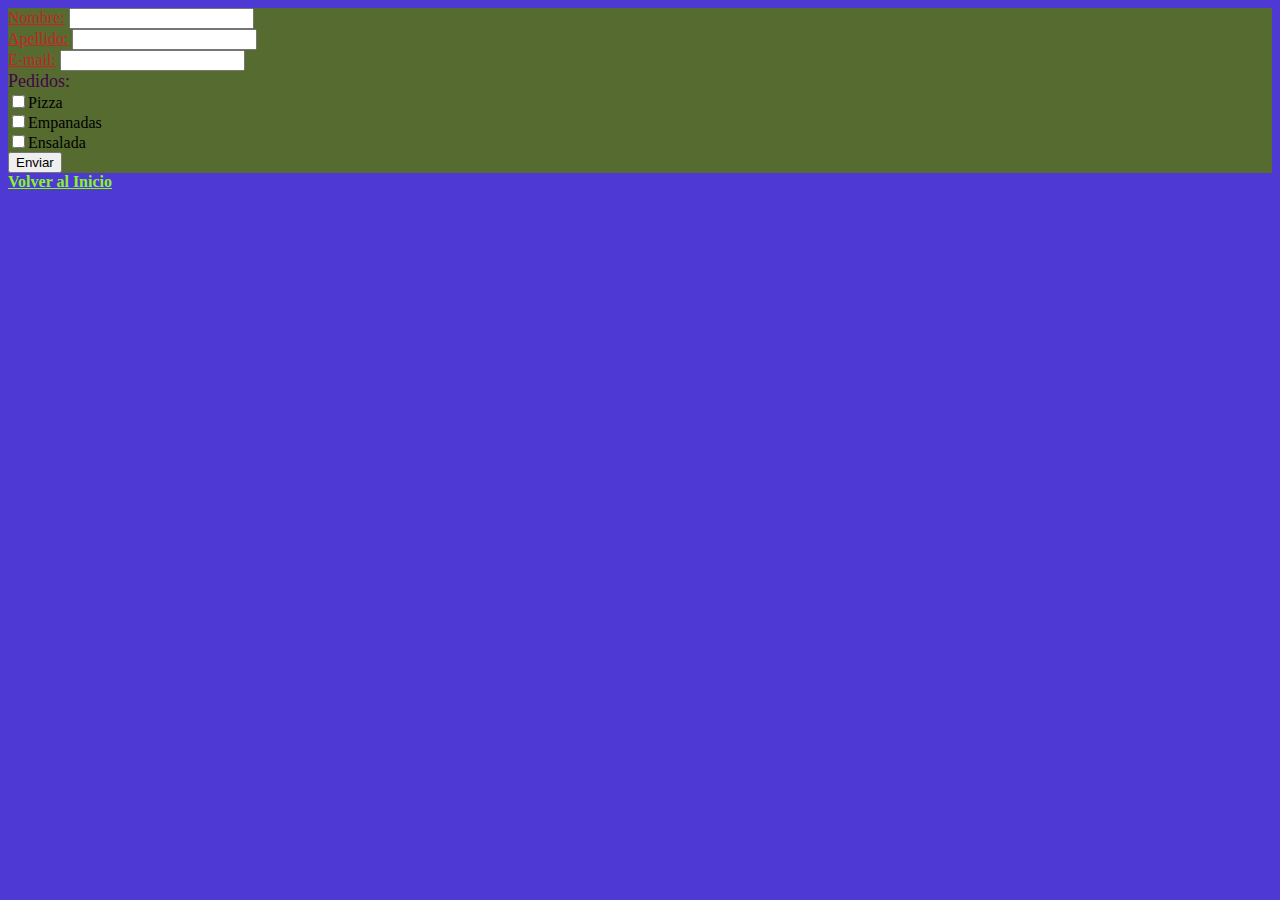
<file: pagina.html>
<!DOCTYPE html>
<html lang="en">
<head>
	<meta charset="UTF-8">
	<meta name="viewport" content="width=device-width, initial-scale=1.0">
	<title>Pedidos</title>
	<link rel="stylesheet" href="styles.css">
</head>
<body class="body-pagina">
  <form>
	<label class="nombre">Nombre:</label>
	<input type="text"> <br>
	<label class="apellido">Apellido:</label>
	<input type="text"> <br>
	<label class="email">E-mail:</label>
	<input type="email"> <br>
	<span class="pedidos">Pedidos:</span><br>
	<input type="checkbox">Pizza <br>
	<input type="checkbox">Empanadas <br>
	<input type="checkbox">Ensalada <br>
	<input type="submit" value="Enviar"> <br>
  </form>
  <a href="index.html" class="volver-al-inicio">Volver al Inicio</a>
</body>
</html>
</file>
<file: styles.css>
body {
	background-color: rgb(250, 108, 136);
}

h1 {
	color:blueviolet;
	font-family: Arial, Helvetica, sans-serif;
	font-size: larger;
	text-align: center;
}

h3 {
	color: brown;
	font-family: Verdana, Geneva, Tahoma, sans-serif;
	font-size: small;
	text-transform: unset;
}

h5 {
	color: crimson;
	font-family: 'Lucida Sans', 'Lucida Sans Regular', 'Lucida Grande', 'Lucida Sans Unicode', Geneva, Verdana, sans-serif;
	font-size: smaller;
	font-weight: lighter;
}

.receta {
	color: burlywood;
	font-weight: bold;
}

ul {
	background-color: darkgreen;
	border-color: darkturquoise;
	font-family:Impact, Haettenschweiler, 'Arial Narrow Bold', sans-serif;
	font-style: oblique;
	text-align: left;
}

p {
	font-size: 13px;
	font-smooth: initial;
	letter-spacing: 1px;
	margin: 20px;
	max-width: 500px;
	text-align: center;
}

img {
	width: 300px;
}

form {
	background-color: darkolivegreen;
}

.nombre {
	color: #c52525;
	font-size: medium;
	text-decoration: underline;
}

.apellido {
	color: #c52525;
	font-size: medium;
	text-decoration: underline;
}

.email {
	color: #c52525;
	font-size: medium;
	text-decoration: underline;
}

.pedidos {
	color: #420548;
	font-size: large;
	text-decoration: wavy;
}

.body-pagina {
	background-color: rgb(78, 57, 213);
}

.volver-al-inicio {
	color: rgb(137, 246, 29);
	font-weight: bold;
}

.ir-a-menu {
	color: rgb(79, 19, 182);
	font-weight: bold;
}
</file>
